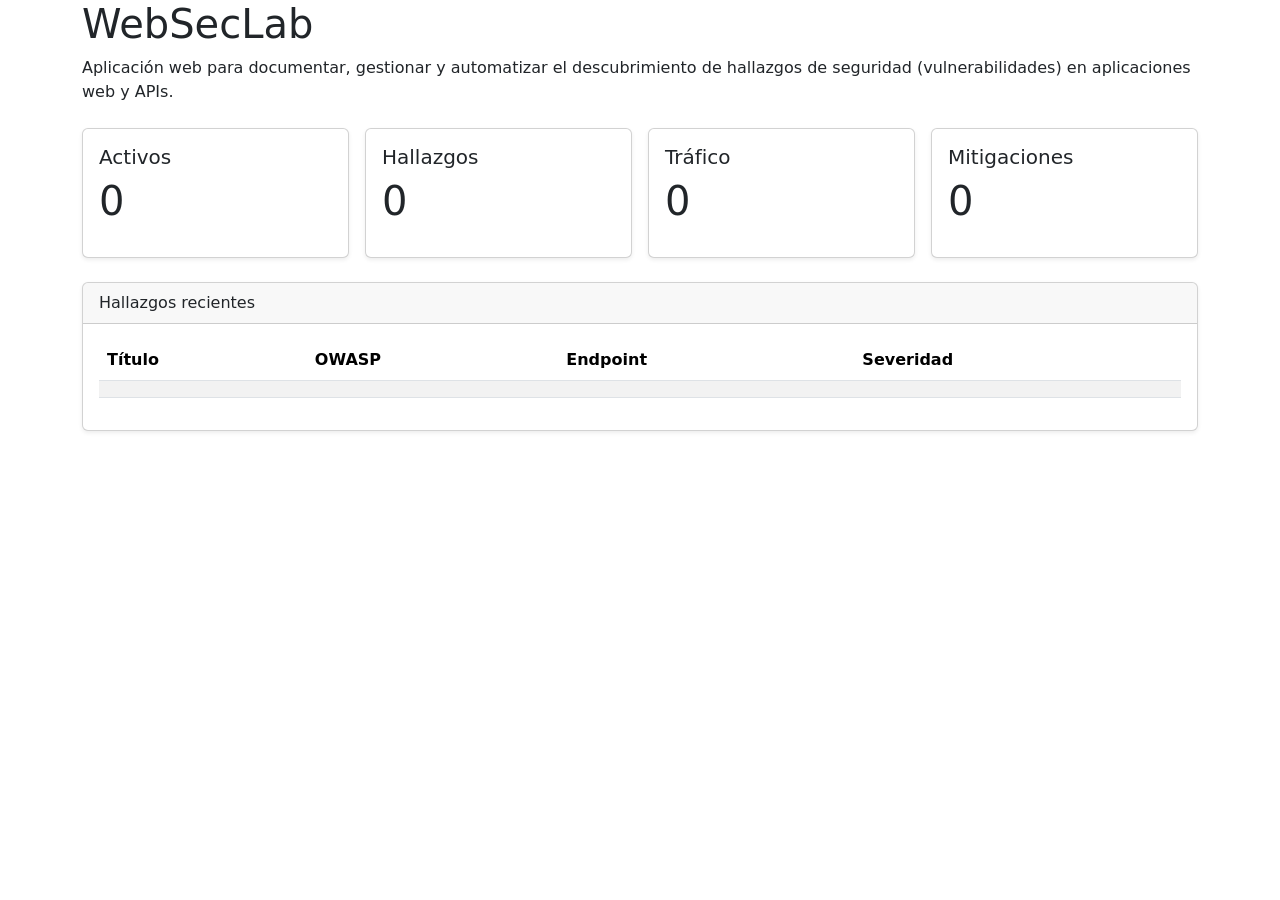
<file: frontend/src/templates/index.html>
<!DOCTYPE html>
<html lang="es" xmlns:th="http://www.thymeleaf.org">
<head>
    <meta charset="UTF-8">
    <title>WebSecLab</title>
    <link href="https://cdn.jsdelivr.net/npm/bootstrap@5.3.3/dist/css/bootstrap.min.css" rel="stylesheet">
    <link rel="stylesheet" th:href="@{/css/styles.css}">
</head>
<body>
<div th:replace="fragments :: navbar"></div>
<div class="container">
    <div class="hero mb-4">
        <h1>WebSecLab</h1>
        <p>Aplicación web para documentar, gestionar y automatizar el descubrimiento de hallazgos de seguridad (vulnerabilidades) en aplicaciones web y APIs.</p>
    </div>
    <div class="row g-3 mb-4">
        <div class="col-md-3"><div class="card shadow-sm"><div class="card-body"><h5>Activos</h5><p class="display-6" th:text="${assets}">0</p></div></div></div>
        <div class="col-md-3"><div class="card shadow-sm"><div class="card-body"><h5>Hallazgos</h5><p class="display-6" th:text="${findings}">0</p></div></div></div>
        <div class="col-md-3"><div class="card shadow-sm"><div class="card-body"><h5>Tráfico</h5><p class="display-6" th:text="${traffic}">0</p></div></div></div>
        <div class="col-md-3"><div class="card shadow-sm"><div class="card-body"><h5>Mitigaciones</h5><p class="display-6" th:text="${mitigations}">0</p></div></div></div>
    </div>

    <div class="card shadow-sm">
        <div class="card-header">Hallazgos recientes</div>
        <div class="card-body">
            <table class="table table-striped">
                <thead><tr><th>Título</th><th>OWASP</th><th>Endpoint</th><th>Severidad</th></tr></thead>
                <tbody>
                <tr th:each="f : ${latestFindings}">
                    <td th:text="${f.title}"></td>
                    <td th:text="${f.owaspCategory}"></td>
                    <td th:text="${f.endpoint}"></td>
                    <td th:text="${f.severity}"></td>
                </tr>
                </tbody>
            </table>
        </div>
    </div>
</div>
</body>
</html>
</file>
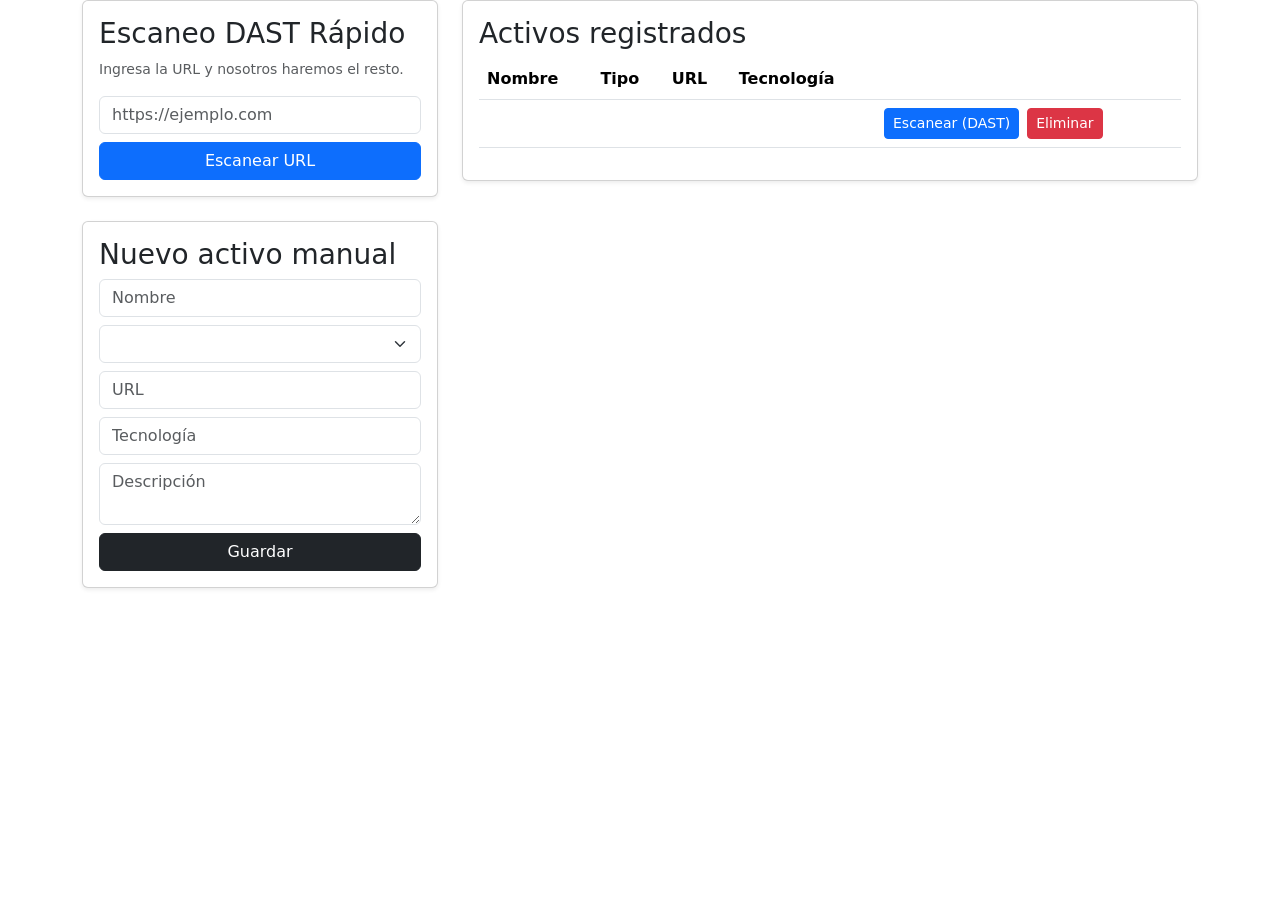
<file: frontend/src/templates/assets.html>
<!DOCTYPE html>
<html lang="es" xmlns:th="http://www.thymeleaf.org">
<head>
    <meta charset="UTF-8">
    <title>Activos</title>
    <link href="https://cdn.jsdelivr.net/npm/bootstrap@5.3.3/dist/css/bootstrap.min.css" rel="stylesheet">
</head>
<body>
<div th:replace="fragments :: navbar"></div>
<div class="container">
    <div class="row g-4">
        <div class="col-md-4">
            <div class="card shadow-sm mb-4"><div class="card-body">
                <h3>Escaneo DAST Rápido</h3>
                <p class="text-muted small">Ingresa la URL y nosotros haremos el resto.</p>
                <form th:action="@{/assets/quick-scan}" method="post">
                    <input type="url" name="url" class="form-control mb-2" placeholder="https://ejemplo.com" required>
                    <button type="submit" class="btn btn-primary w-100">Escanear URL</button>
                </form>
            </div></div>

            <div class="card shadow-sm"><div class="card-body">
                <h3>Nuevo activo manual</h3>
                <form th:action="@{/assets}" th:object="${asset}" method="post">
                    <input class="form-control mb-2" th:field="*{name}" placeholder="Nombre" required>
                    <select class="form-select mb-2" th:field="*{type}">
                        <option th:each="t : ${types}" th:value="${t}" th:text="${t}"></option>
                    </select>
                    <input class="form-control mb-2" th:field="*{url}" placeholder="URL" required>
                    <input class="form-control mb-2" th:field="*{technology}" placeholder="Tecnología">
                    <textarea class="form-control mb-2" th:field="*{description}" placeholder="Descripción"></textarea>
                    <button class="btn btn-dark w-100">Guardar</button>
                </form>
            </div></div>
        </div>
        <div class="col-md-8">
            <div class="card shadow-sm"><div class="card-body">
                <h3>Activos registrados</h3>
                <table class="table table-hover">
                    <thead><tr><th>Nombre</th><th>Tipo</th><th>URL</th><th>Tecnología</th><th></th></tr></thead>
                    <tbody>
                    <tr th:each="a : ${assets}">
                        <td th:text="${a.name}"></td>
                        <td th:text="${a.type}"></td>
                        <td th:text="${a.url}"></td>
                        <td th:text="${a.technology}"></td>
                        <td>
                            <div class="d-flex gap-2">
                                <a class="btn btn-sm btn-primary" th:href="@{'/assets/scan/' + ${a.id}}">Escanear (DAST)</a>
                                <a class="btn btn-sm btn-danger" th:href="@{'/assets/delete/' + ${a.id}}">Eliminar</a>
                            </div>
                        </td>
                    </tr>
                    </tbody>
                </table>
            </div></div>
        </div>
    </div>
</div>
</body>
</html>
</file>
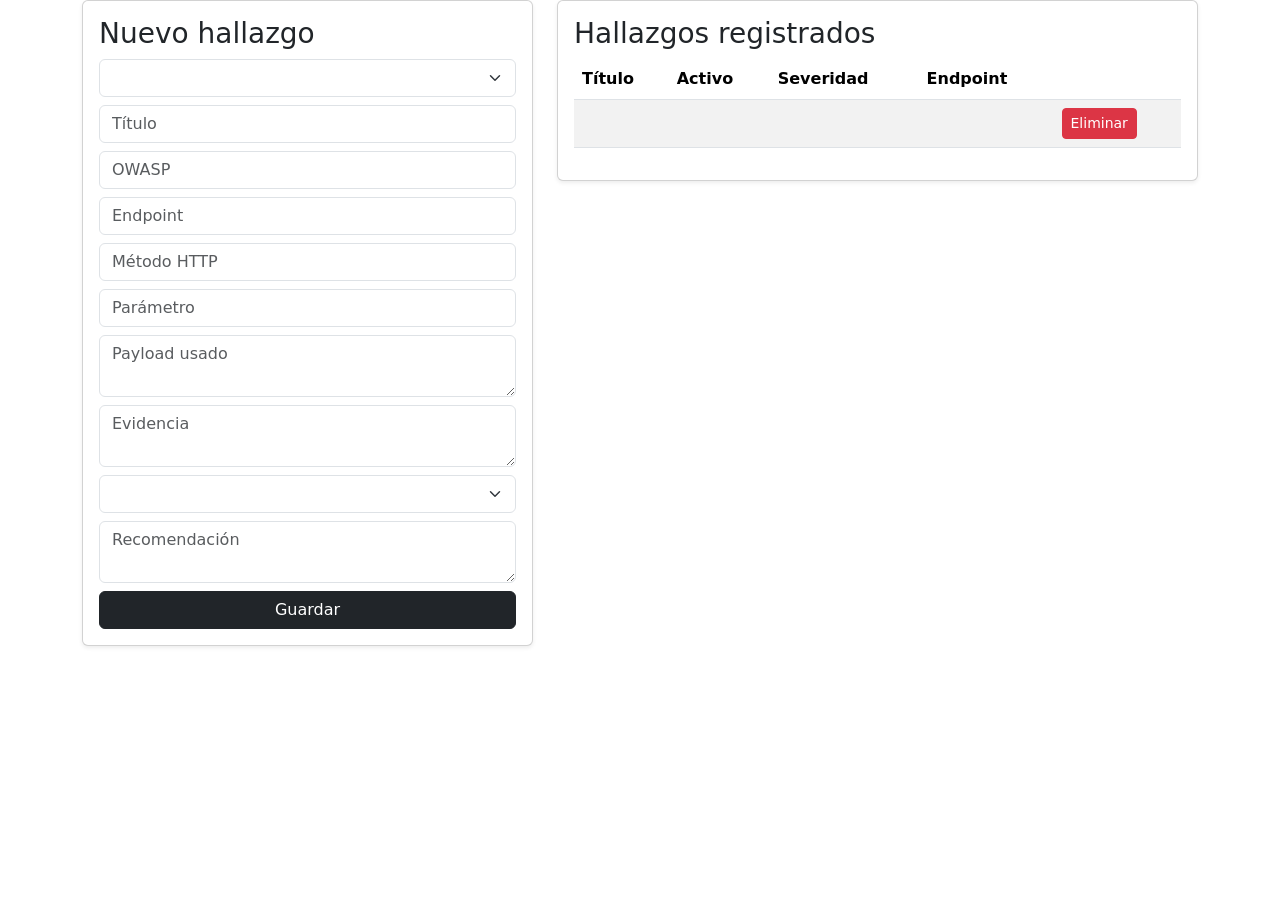
<file: frontend/src/templates/findings.html>
<!DOCTYPE html>
<html lang="es" xmlns:th="http://www.thymeleaf.org">
<head>
    <meta charset="UTF-8">
    <title>Hallazgos</title>
    <link href="https://cdn.jsdelivr.net/npm/bootstrap@5.3.3/dist/css/bootstrap.min.css" rel="stylesheet">
</head>
<body>
<div th:replace="fragments :: navbar"></div>
<div class="container">
    <div class="row g-4">
        <div class="col-md-5">
            <div class="card shadow-sm"><div class="card-body">
                <h3>Nuevo hallazgo</h3>
                <form th:action="@{/findings}" th:object="${finding}" method="post">
                    <select class="form-select mb-2" th:field="*{asset}">
                        <option th:each="a : ${assets}" th:value="${a.id}" th:text="${a.name}"></option>
                    </select>
                    <input class="form-control mb-2" th:field="*{title}" placeholder="Título">
                    <input class="form-control mb-2" th:field="*{owaspCategory}" placeholder="OWASP">
                    <input class="form-control mb-2" th:field="*{endpoint}" placeholder="Endpoint">
                    <input class="form-control mb-2" th:field="*{method}" placeholder="Método HTTP">
                    <input class="form-control mb-2" th:field="*{parameterName}" placeholder="Parámetro">
                    <textarea class="form-control mb-2" th:field="*{payload}" placeholder="Payload usado"></textarea>
                    <textarea class="form-control mb-2" th:field="*{evidence}" placeholder="Evidencia"></textarea>
                    <select class="form-select mb-2" th:field="*{severity}">
                        <option th:each="s : ${severities}" th:value="${s}" th:text="${s}"></option>
                    </select>
                    <textarea class="form-control mb-2" th:field="*{recommendation}" placeholder="Recomendación"></textarea>
                    <button class="btn btn-dark w-100">Guardar</button>
                </form>
            </div></div>
        </div>
        <div class="col-md-7">
            <div class="card shadow-sm"><div class="card-body">
                <h3>Hallazgos registrados</h3>
                <table class="table table-striped">
                    <thead><tr><th>Título</th><th>Activo</th><th>Severidad</th><th>Endpoint</th><th></th></tr></thead>
                    <tbody>
                    <tr th:each="f : ${findings}">
                        <td th:text="${f.title}"></td>
                        <td th:text="${f.asset.name}"></td>
                        <td th:text="${f.severity}"></td>
                        <td th:text="${f.endpoint}"></td>
                        <td><a class="btn btn-sm btn-danger" th:href="@{'/findings/delete/' + ${f.id}}">Eliminar</a></td>
                    </tr>
                    </tbody>
                </table>
            </div></div>
        </div>
    </div>
</div>
</body>
</html>
</file>
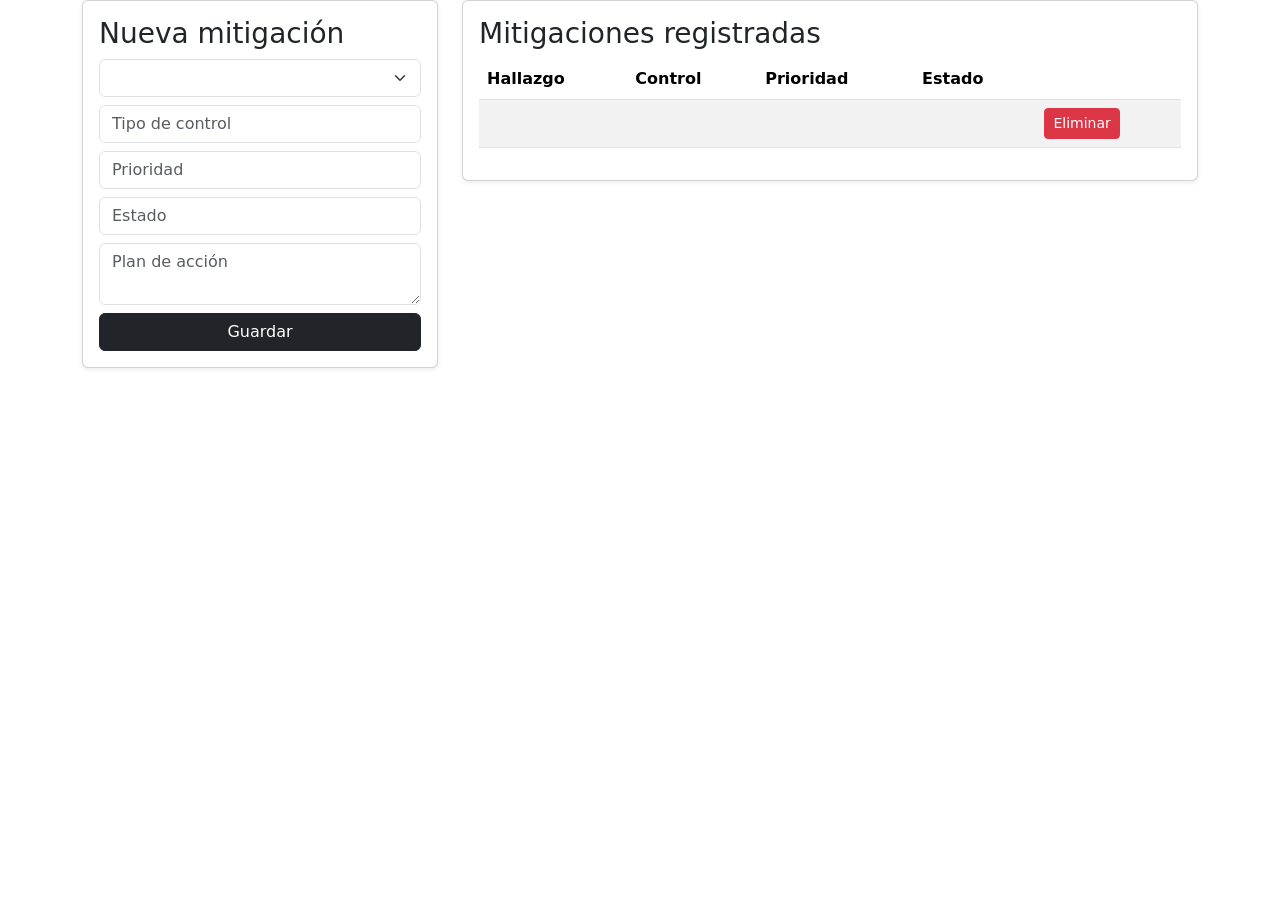
<file: frontend/src/templates/mitigations.html>
<!DOCTYPE html>
<html lang="es" xmlns:th="http://www.thymeleaf.org">
<head>
    <meta charset="UTF-8">
    <title>Mitigaciones</title>
    <link href="https://cdn.jsdelivr.net/npm/bootstrap@5.3.3/dist/css/bootstrap.min.css" rel="stylesheet">
</head>
<body>
<div th:replace="fragments :: navbar"></div>
<div class="container">
    <div class="row g-4">
        <div class="col-md-4">
            <div class="card shadow-sm"><div class="card-body">
                <h3>Nueva mitigación</h3>
                <form th:action="@{/mitigations}" th:object="${mitigation}" method="post">
                    <select class="form-select mb-2" th:field="*{finding}">
                        <option th:each="f : ${findings}" th:value="${f.id}" th:text="${f.title}"></option>
                    </select>
                    <input class="form-control mb-2" th:field="*{controlType}" placeholder="Tipo de control">
                    <input class="form-control mb-2" th:field="*{priorityLevel}" placeholder="Prioridad">
                    <input class="form-control mb-2" th:field="*{status}" placeholder="Estado">
                    <textarea class="form-control mb-2" th:field="*{actionPlan}" placeholder="Plan de acción"></textarea>
                    <button class="btn btn-dark w-100">Guardar</button>
                </form>
            </div></div>
        </div>
        <div class="col-md-8">
            <div class="card shadow-sm"><div class="card-body">
                <h3>Mitigaciones registradas</h3>
                <table class="table table-striped">
                    <thead><tr><th>Hallazgo</th><th>Control</th><th>Prioridad</th><th>Estado</th><th></th></tr></thead>
                    <tbody>
                    <tr th:each="m : ${mitigations}">
                        <td th:text="${m.finding.title}"></td>
                        <td th:text="${m.controlType}"></td>
                        <td th:text="${m.priorityLevel}"></td>
                        <td th:text="${m.status}"></td>
                        <td><a class="btn btn-sm btn-danger" th:href="@{'/mitigations/delete/' + ${m.id}}">Eliminar</a></td>
                    </tr>
                    </tbody>
                </table>
            </div></div>
        </div>
    </div>
</div>
</body>
</html>
</file>
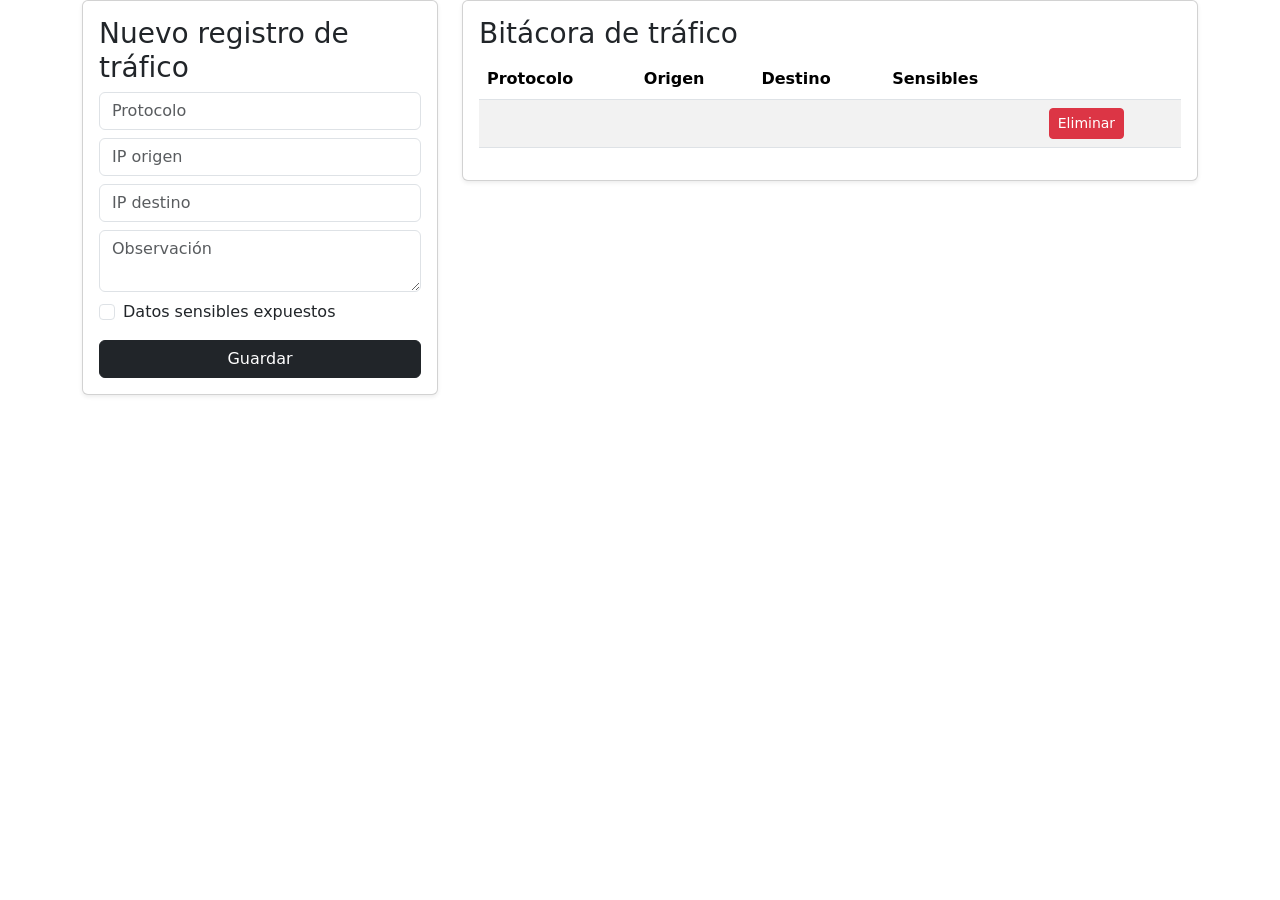
<file: frontend/src/templates/traffic.html>
<!DOCTYPE html>
<html lang="es" xmlns:th="http://www.thymeleaf.org">
<head>
    <meta charset="UTF-8">
    <title>Tráfico</title>
    <link href="https://cdn.jsdelivr.net/npm/bootstrap@5.3.3/dist/css/bootstrap.min.css" rel="stylesheet">
</head>
<body>
<div th:replace="fragments :: navbar"></div>
<div class="container">
    <div class="row g-4">
        <div class="col-md-4">
            <div class="card shadow-sm"><div class="card-body">
                <h3>Nuevo registro de tráfico</h3>
                <form th:action="@{/traffic}" th:object="${log}" method="post">
                    <input class="form-control mb-2" th:field="*{protocolName}" placeholder="Protocolo">
                    <input class="form-control mb-2" th:field="*{sourceIp}" placeholder="IP origen">
                    <input class="form-control mb-2" th:field="*{destinationIp}" placeholder="IP destino">
                    <textarea class="form-control mb-2" th:field="*{observation}" placeholder="Observación"></textarea>
                    <div class="form-check mb-3">
                        <input class="form-check-input" type="checkbox" th:field="*{sensitiveDataExposed}">
                        <label class="form-check-label">Datos sensibles expuestos</label>
                    </div>
                    <button class="btn btn-dark w-100">Guardar</button>
                </form>
            </div></div>
        </div>
        <div class="col-md-8">
            <div class="card shadow-sm"><div class="card-body">
                <h3>Bitácora de tráfico</h3>
                <table class="table table-striped">
                    <thead><tr><th>Protocolo</th><th>Origen</th><th>Destino</th><th>Sensibles</th><th></th></tr></thead>
                    <tbody>
                    <tr th:each="l : ${logs}">
                        <td th:text="${l.protocolName}"></td>
                        <td th:text="${l.sourceIp}"></td>
                        <td th:text="${l.destinationIp}"></td>
                        <td th:text="${l.sensitiveDataExposed ? 'Sí' : 'No'}"></td>
                        <td><a class="btn btn-sm btn-danger" th:href="@{'/traffic/delete/' + ${l.id}}">Eliminar</a></td>
                    </tr>
                    </tbody>
                </table>
            </div></div>
        </div>
    </div>
</div>
</body>
</html>
</file>
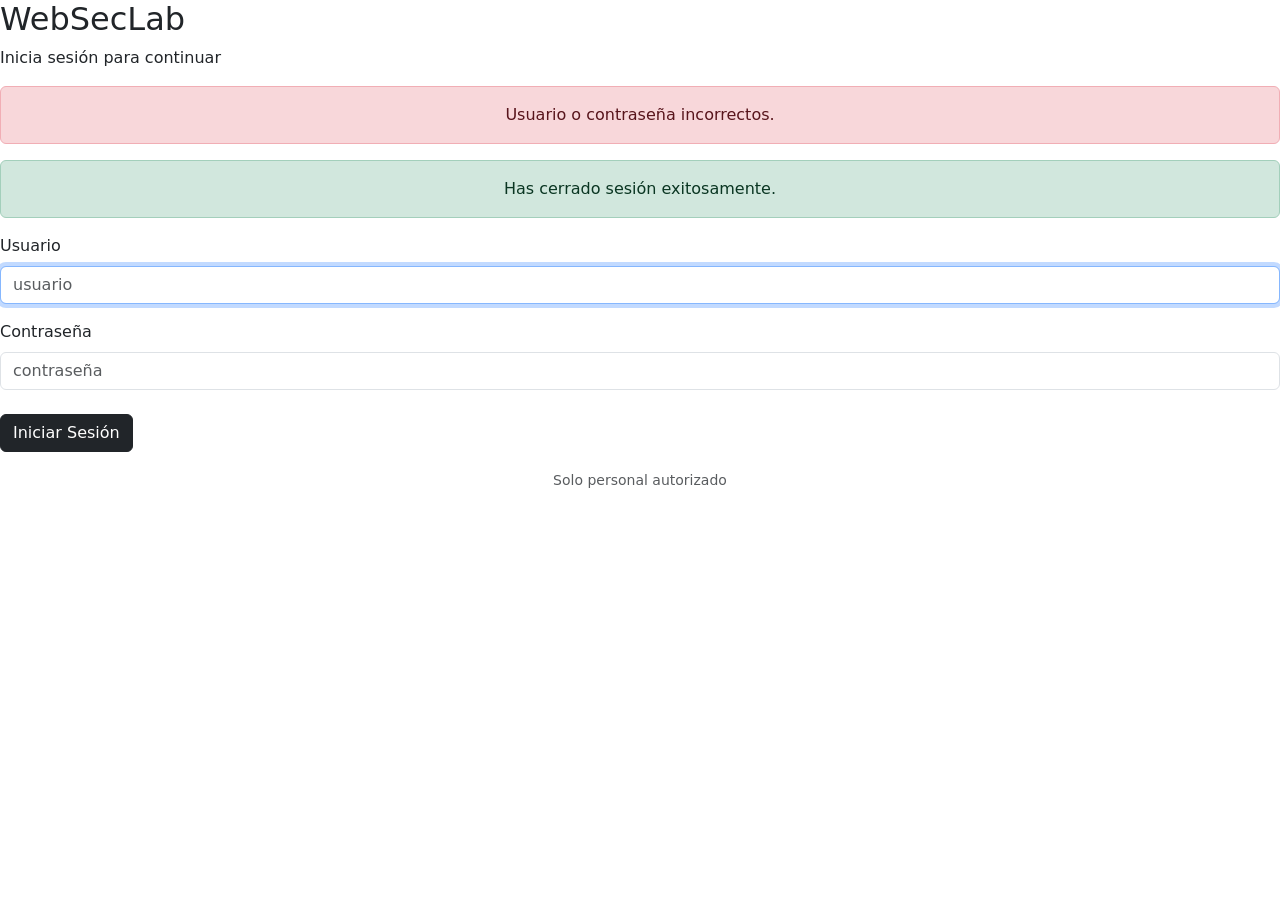
<file: backend/target/classes/templates/login.html>
<!DOCTYPE html>
<html xmlns:th="http://www.thymeleaf.org">
<head>
    <meta charset="UTF-8">
    <meta name="viewport" content="width=device-width, initial-scale=1.0">
    <title>Iniciar Sesión - WebSecLab</title>
    <link href="https://cdn.jsdelivr.net/npm/bootstrap@5.3.0/dist/css/bootstrap.min.css" rel="stylesheet">
    <link rel="stylesheet" th:href="@{/css/login.css}">
</head>
<body>

<div class="login-container">
    <div class="login-card">
        <div class="login-header">
            <h2>WebSecLab</h2>
            <p>Inicia sesión para continuar</p>
        </div>

        <!-- Mensaje de error (Spring Security inyecta param.error) -->
        <div th:if="${param.error}" class="alert alert-danger text-center">
            Usuario o contraseña incorrectos.
        </div>

        <!-- Mensaje de cierre de sesión exitoso -->
        <div th:if="${param.logout}" class="alert alert-success text-center">
            Has cerrado sesión exitosamente.
        </div>

        <form th:action="@{/login}" method="post">
            <div class="mb-3">
                <label for="username" class="form-label">Usuario</label>
                <input type="text" class="form-control" id="username" name="username" required autofocus placeholder="usuario">
            </div>
            <div class="mb-4">
                <label for="password" class="form-label">Contraseña</label>
                <input type="password" class="form-control" id="password" name="password" required placeholder="contraseña">
            </div>
            <button type="submit" class="btn btn-dark">Iniciar Sesión</button>
        </form>
        
        <div class="text-center mt-3 text-muted">
            <small>Solo personal autorizado</small>
        </div>
    </div>
</div>

</body>
</html>
</file>
